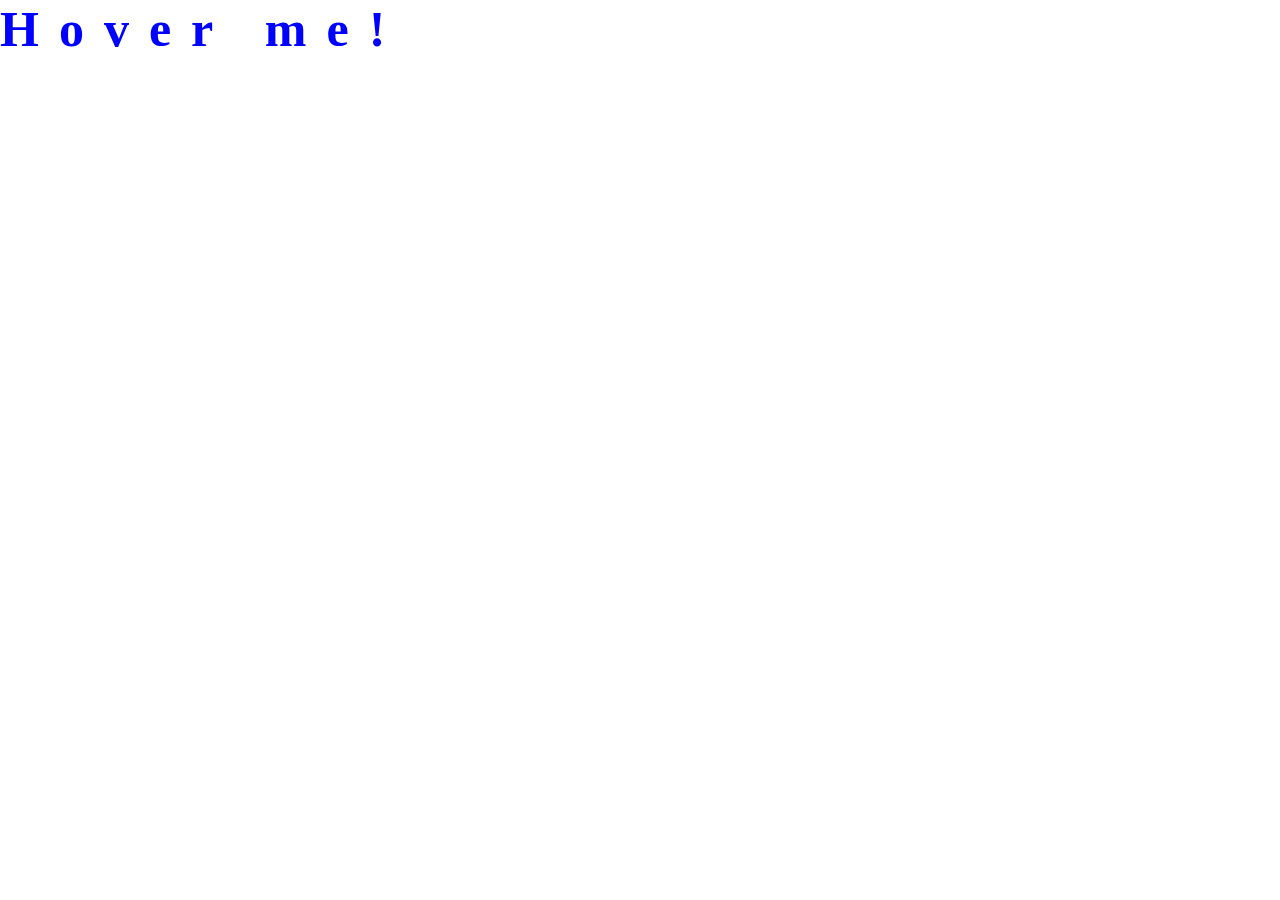
<file: index.html>
<!DOCTYPE html>
<html lang="en">
<head>
    <meta charset="UTF-8">
    <meta http-equiv="X-UA-Compatible" content="IE=edge">
    <meta name="viewport" content="width=device-width, initial-scale=1.0">
    <title>animations</title>
    <link rel="stylesheet" href="style.css">
</head>
<body>
    <h1 class="head">Hover me!</h1>
</body>
</html>
</file>
<file: style.css>
*{
    box-sizing: border-box;
    padding: 0;
    margin: 0;
}


.head{
    /* transition: all 0.5s; */
    font-size: 38px;
    /* transition-property: all;
    transition-duration: 0.2s;
    transition-timing-function: cubic-bezier(0.68, -0.55, 0.265, 1.55); */
    transition: all  ease .5s;
}
.head:hover{
    color: blue;
    cursor: default;
    font-size: 50px;
    letter-spacing: 20px;
 
}
</file>
